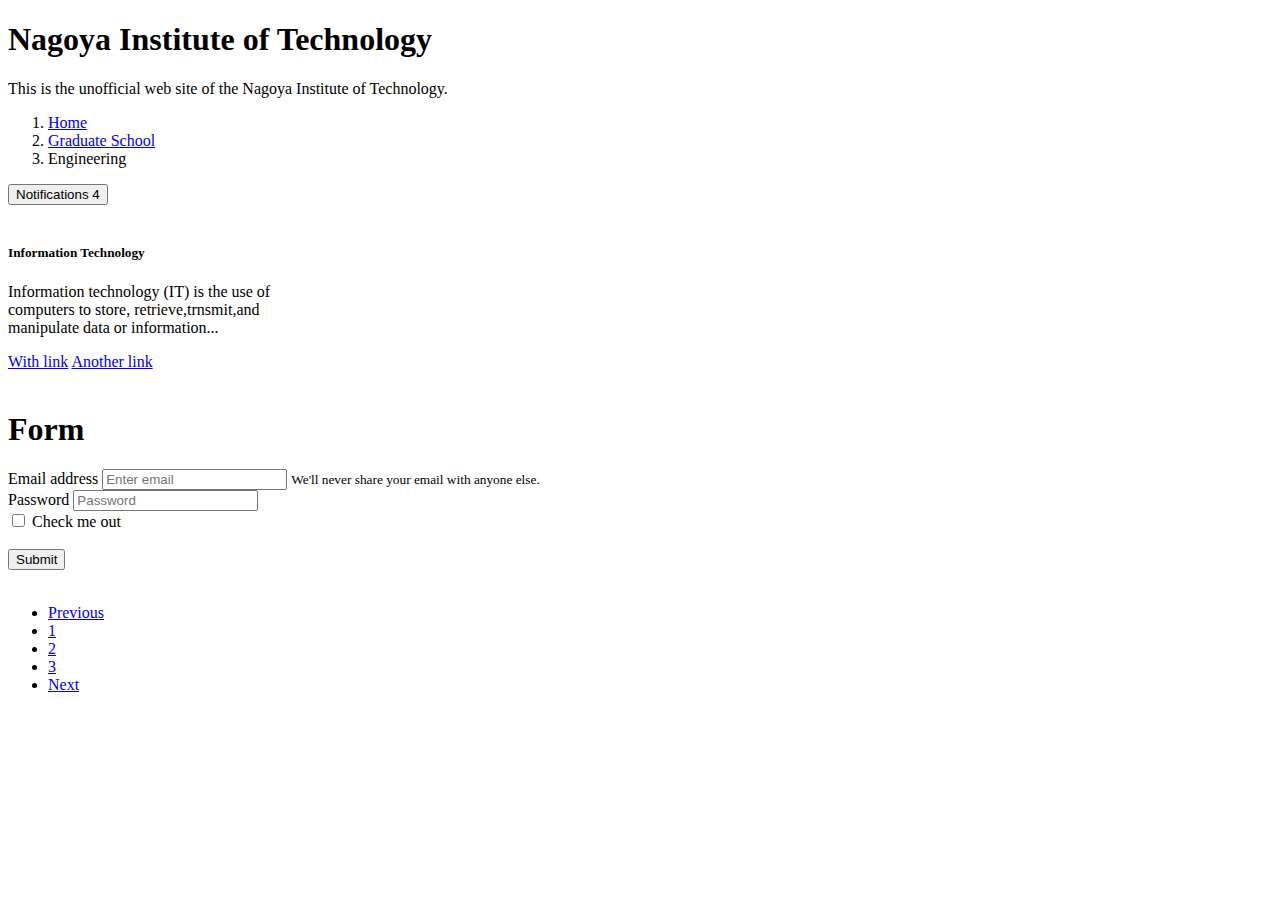
<file: ServiceEngineering_1.html>
<!doctype html>
<html lang="ja">

<head>
  <!-- Required meta tags -->
  <meta charset="utf-8">
  <meta name="viewport" content="width=device-width, initial-scale=1, shrink-to-fit=no">

  <!-- Bootstrap CSS -->
  <link rel="stylesheet" href="https://stackpath.bootstrapcdn.com/bootstrap/4.5.0/css/bootstrap.min.css"
    integrity="sha384-9aIt2nRpC12Uk9gS9baDl411NQApFmC26EwAOH8WgZl5MYYxFfc+NcPb1dKGj7Sk" crossorigin="anonymous">
  <title>Hello, world!</title>
</head>

<body>
  <div class="container-fluid">
    <h1>Nagoya Institute of Technology
    </h1>
    <div class="alert alert-warning" role="alert">
      This is the unofficial web site of the Nagoya Institute of Technology.
    </div>
    <nav aria-label="breadcrumb">
      <ol class="breadcrumb">
        <li class="breadcrumb-item"><a href="#">Home</a></li>
        <li class="breadcrumb-item"><a href="#">Graduate School</a></li>
        <li class="breadcrumb-item active" aria-current="page">Engineering</li>
      </ol>
    </nav>
    <button type="button" class="btn btn-primary">
      Notifications <span class="badge badge-light">4</span>
    </button>
    <br>
    <br>
    <div class="card" style="width: 18rem;">
      <div class="card-body">
        <h5 class="card-title">Information Technology</h5>
        <p class="card-text">Information technology (IT) is the
          use of computers to store,
          retrieve,trnsmit,and manipulate
          data or information...
        </p>
        <a href="#" class="card-link">With link</a>
        <a href="#" class="card-link">Another link</a>
      </div>
    </div>
    <br>
    <h1>Form
    </h1>
    <form>
      <div class="form-group">
        <label for="formGroupExampleInput">Email address</label>
        <input type="text" class="form-control" id="formGroupExampleInput" placeholder="Enter email">
        <small id="passwordHelpBlock" class="form-text text-muted">
          We'll never share your email with anyone else.
        </small>
      </div>
      <div class="form-group">
        <label for="formGroupExampleInput2">Password</label>
        <input type="text" class="form-control" id="formGroupExampleInput2" placeholder="Password">
      </div>
    </form>
    <div class="custom-control custom-checkbox">
      <input type="checkbox" class="custom-control-input" id="customCheck1">
      <label class="custom-control-label" for="customCheck1">Check me out</label>
    </div>
    <br>

    <button type="button" class="btn btn-primary">Submit</button>
    <br>
    <br>
    <nav aria-label="Page navigation example">
      <ul class="pagination">
        <li class="page-item"><a class="page-link" href="#">Previous</a></li>
        <li class="page-item"><a class="page-link" href="#">1</a></li>
        <li class="page-item"><a class="page-link" href="#">2</a></li>
        <li class="page-item"><a class="page-link" href="#">3</a></li>
        <li class="page-item"><a class="page-link" href="#">Next</a></li>
      </ul>
    </nav>
    <!-- Optional JavaScript -->
    <!-- jQuery first, then Popper.js, then Bootstrap JS -->
    <script src="https://code.jquery.com/jquery-3.5.1.slim.min.js"
      integrity="sha384-DfXdz2htPH0lsSSs5nCTpuj/zy4C+OGpamoFVy38MVBnE+IbbVYUew+OrCXaRkfj"
      crossorigin="anonymous"></script>
    <script src="https://cdn.jsdelivr.net/npm/popper.js@1.16.0/dist/umd/popper.min.js"
      integrity="sha384-Q6E9RHvbIyZFJoft+2mJbHaEWldlvI9IOYy5n3zV9zzTtmI3UksdQRVvoxMfooAo"
      crossorigin="anonymous"></script>
    <script src="https://stackpath.bootstrapcdn.com/bootstrap/4.5.0/js/bootstrap.min.js"
      integrity="sha384-OgVRvuATP1z7JjHLkuOU7Xw704+h835Lr+6QL9UvYjZE3Ipu6Tp75j7Bh/kR0JKI"
      crossorigin="anonymous"></script>
  </div>
</body>

</html>
</file>
